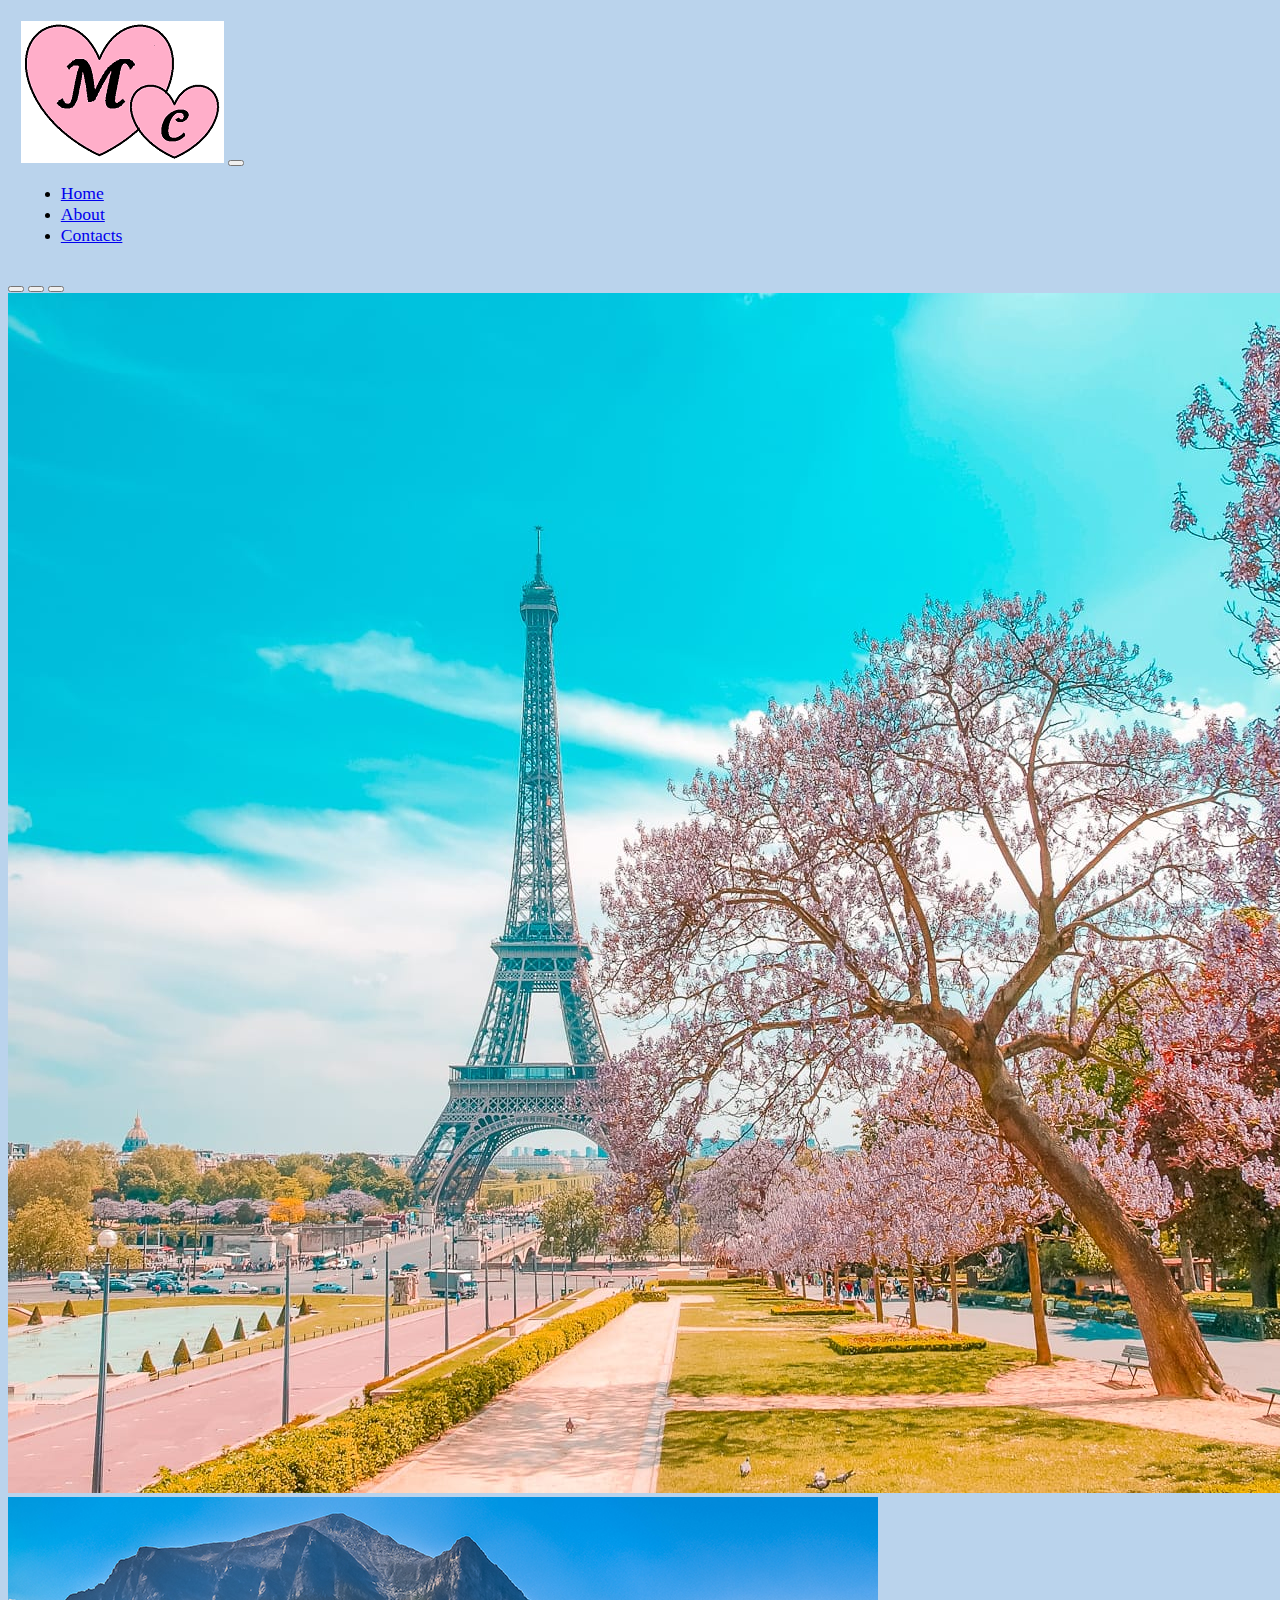
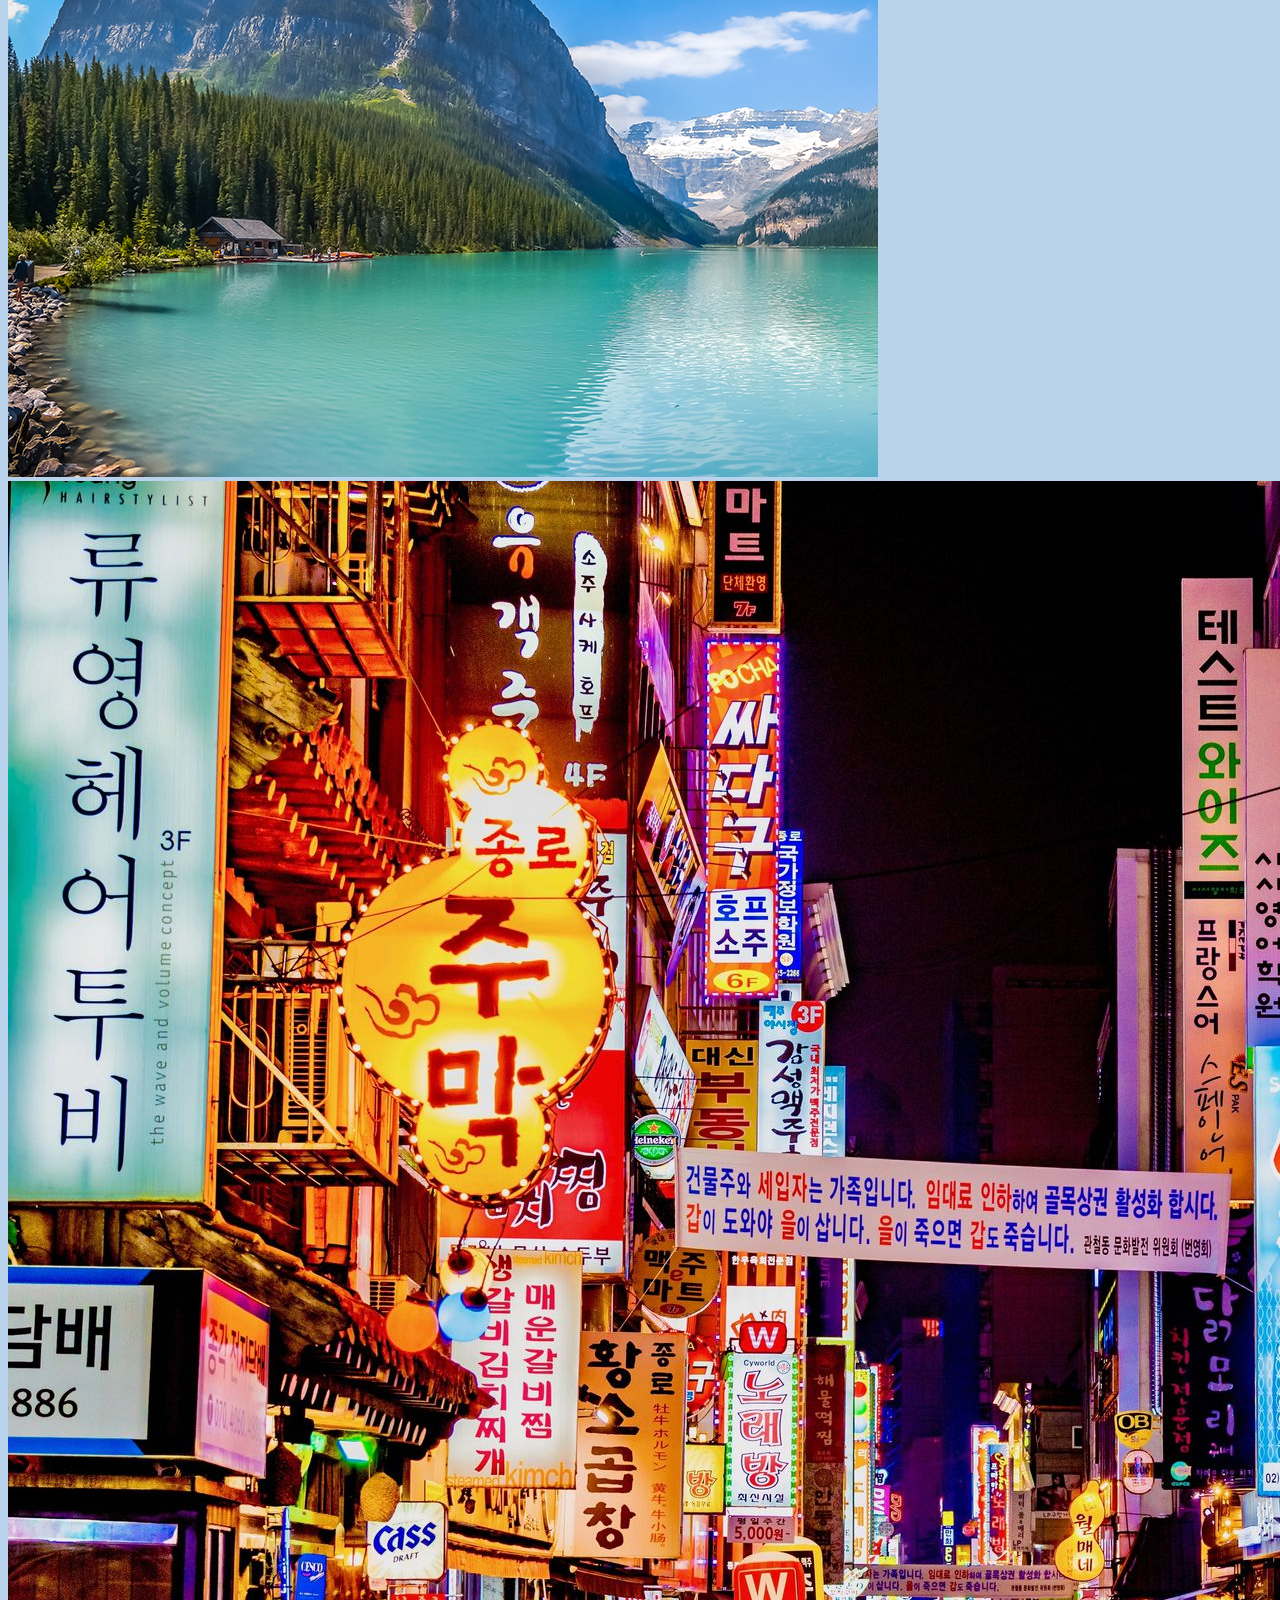
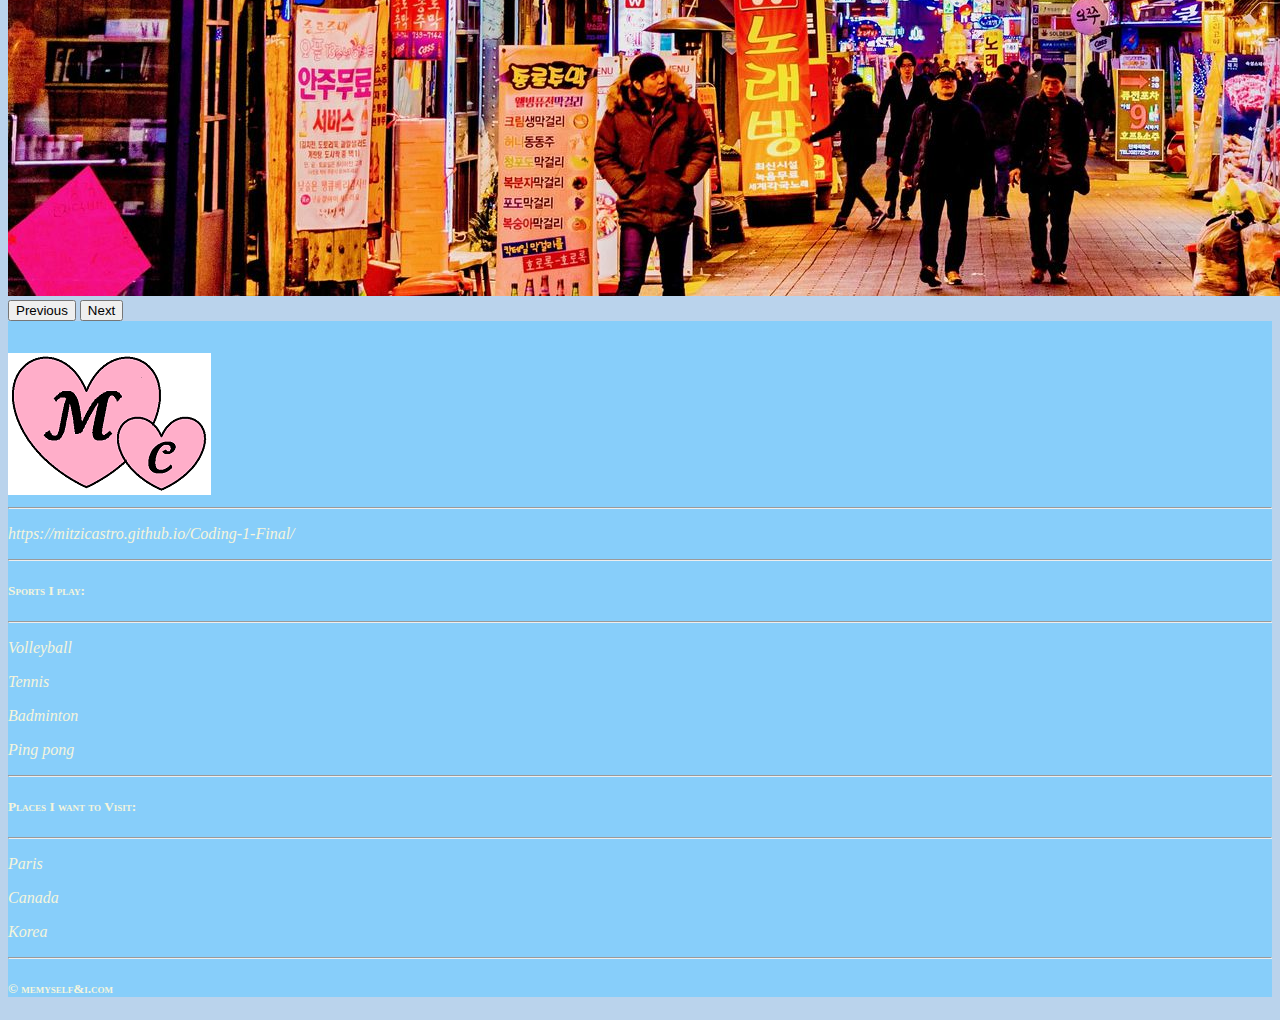
<file: index.html>
<!DOCTYPE html>
<html lang="en">

  <head>
    <title>Coding 1 Final</title>
    <meta charset="utf-8">
    <meta name="viewport" content="width=device-width, initial-scale=1">
    <link href="https://cdn.jsdelivr.net/npm/bootstrap@5.0.0-beta3/dist/css/bootstrap.min.css" rel="stylesheet" integrity="sha384-eOJMYsd53ii+scO/bJGFsiCZc+5NDVN2yr8+0RDqr0Ql0h+rP48ckxlpbzKgwra6" crossorigin="anonymous">
    <link rel="stylesheet" href="https://cdnjs.cloudflare.com/ajax/libs/font-awesome/4.7.0/css/font-awesome.min.css"> 
    <link rel="stylesheet" href="styles.css">
    <script src="https://cdn.jsdelivr.net/npm/bootstrap@5.0.0-beta3/dist/js/bootstrap.bundle.min.js" integrity="sha384-JEW9xMcG8R+pH31jmWH6WWP0WintQrMb4s7ZOdauHnUtxwoG2vI5DkLtS3qm9Ekf" crossorigin="anonymous"></script>
  
  </head>

<body bgcolor="lightblue">

  <!-- This is the Navigation Bar -->

  <nav class="navbar navbar-expand-lg navbar-light bg-light">
    <div class="container-fluid">
      <a class="navbar-brand" href="index.html"><img src="./img/mylogo.png"></a>
      <button class="navbar-toggler" type="button" data-bs-toggle="collapse" data-bs-target="#navbarSupportedContent" aria-controls="navbarSupportedContent" aria-expanded="false" aria-label="Toggle navigation">
        <span class="navbar-toggler-icon"></span>
      </button>
      <div class="collapse navbar-collapse" id="navbarSupportedContent">
        <ul class="navbar-nav me-auto mb-2 mb-lg-0">
          <li class="nav-item">
            <a class="nav-link" href="index.html">Home</a>
          </li>
          <li class="nav-item">
            <a class="nav-link" href="about.html">About</a>
          </li>
          <li class="nav-item">
            <a class="nav-link" href="contact.html">Contacts</a>
          </li>
        </ul>
      </div>
    </div>
  </nav> <!-- End of Nav -->

  <!-- Carousel Image Slider -->

  <div id="carouselExampleIndicators" class="carousel slide" data-bs-ride="carousel">
    <div class="carousel-indicators">
      <button type="button" data-bs-target="#carouselExampleIndicators" data-bs-slide-to="0" class="active" aria-current="true" aria-label="Slide 1"></button>
      <button type="button" data-bs-target="#carouselExampleIndicators" data-bs-slide-to="1" aria-label="Slide 2"></button>
      <button type="button" data-bs-target="#carouselExampleIndicators" data-bs-slide-to="2" aria-label="Slide 3"></button>
    </div>
    <div class="carousel-inner">
      <div class="carousel-item active">
        <img src="img/paris.jpg" class="d-block w-100" alt="...">
      </div>
      <div class="carousel-item">
        <img src="img/canada.jpg" class="d-block w-100" alt="...">
      </div>
      <div class="carousel-item">
        <img src="img/korea.jpg" class="d-block w-100" alt="...">
      </div>
    </div>
    <button class="carousel-control-prev" type="button" data-bs-target="#carouselExampleIndicators" data-bs-slide="prev">
      <span class="carousel-control-prev-icon" aria-hidden="true"></span>
      <span class="visually-hidden">Previous</span>
    </button>
    <button class="carousel-control-next" type="button" data-bs-target="#carouselExampleIndicators" data-bs-slide="next">
      <span class="carousel-control-next-icon" aria-hidden="true"></span>
      <span class="visually-hidden">Next</span>
    </button>
  </div>
  <!-- End of Image Slider -->

  <!--- Footer -->
<footer>
  <div class="container-fluid padding">
  <div class="row text-center">
    <div class="col-md-4">
      <img src="./img/mylogo.png">
      <hr class="light">
      <p> https://mitzicastro.github.io/Coding-1-Final/</p>
    </div>
    <div class="col-md-4">
      <hr class="light">
      <h5 class="h5">Sports I play:</h5>
      <hr class="light">
      <p>Volleyball</p>
      <p>Tennis</p>
      <p>Badminton</p>
      <p>Ping pong</p>
    </div>
    <div class="col-md-4">
      <hr class="light">
      <h5 class="h5">Places I want to Visit:</h5>
      <hr class="light">
      <p>Paris</p>
      <p>Canada</p>
      <p>Korea</p>
    </div>
    <div class="col-12">
      <hr class="light-100">
      <h5 class="h5">&copy; memyself&i.com</h5>
    </div>
  </div>
  </div>
  </footer>

</body>

</html>
</file>
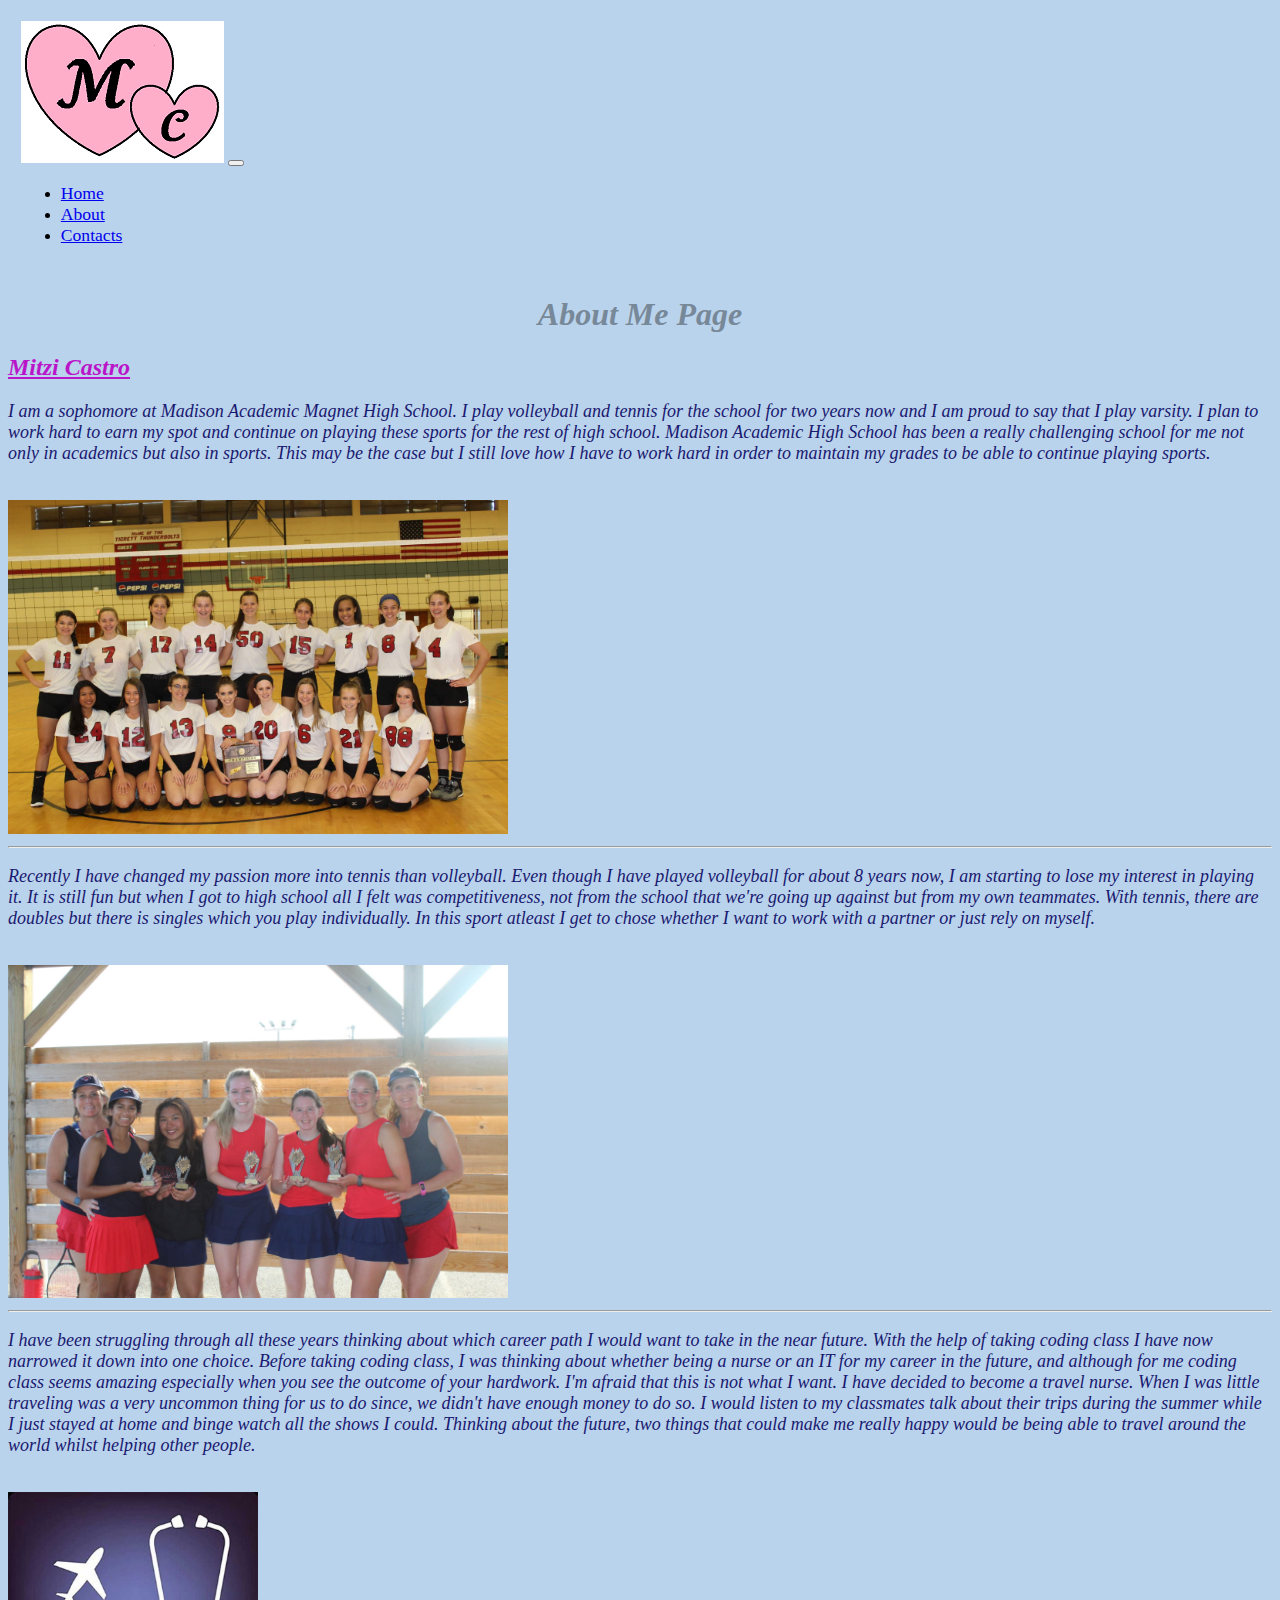
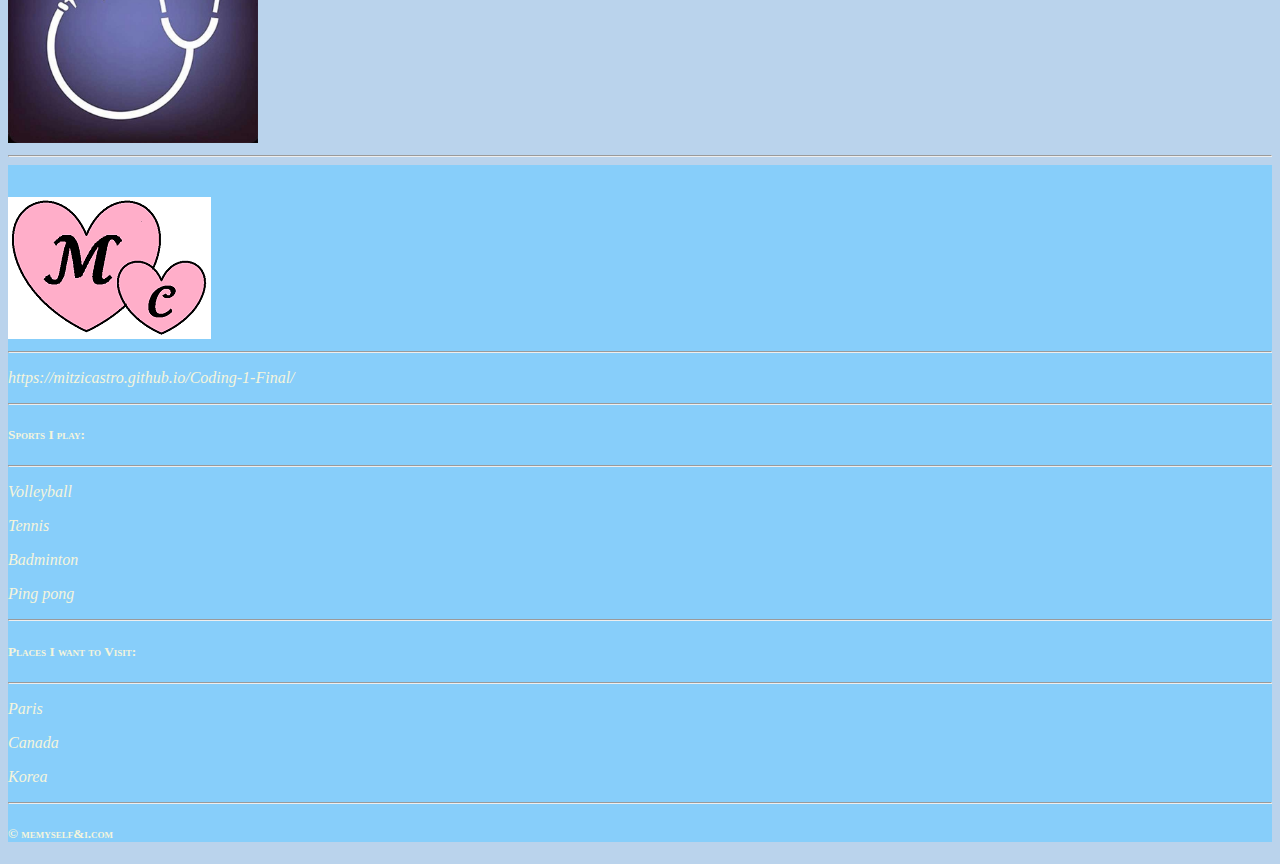
<file: about.html>
<!DOCTYPE html>
<html lang="en">

  <head>
    <title>Coding 1 Final</title>
    <meta charset="utf-8">
    <meta name="viewport" content="width=device-width, initial-scale=1">
    <link href="https://cdn.jsdelivr.net/npm/bootstrap@5.0.0-beta3/dist/css/bootstrap.min.css" rel="stylesheet" integrity="sha384-eOJMYsd53ii+scO/bJGFsiCZc+5NDVN2yr8+0RDqr0Ql0h+rP48ckxlpbzKgwra6" crossorigin="anonymous">
    <link rel="stylesheet" href="https://cdnjs.cloudflare.com/ajax/libs/font-awesome/4.7.0/css/font-awesome.min.css"> 
    <link rel="stylesheet" href="styles.css">
    <script src="https://cdn.jsdelivr.net/npm/bootstrap@5.0.0-beta3/dist/js/bootstrap.bundle.min.js" integrity="sha384-JEW9xMcG8R+pH31jmWH6WWP0WintQrMb4s7ZOdauHnUtxwoG2vI5DkLtS3qm9Ekf" crossorigin="anonymous"></script>
  
  </head>

<body>

  <!-- This is the Navigation Bar -->

  <nav class="navbar navbar-expand-lg navbar-light bg-light">
    <div class="container-fluid">
      <a class="navbar-brand" href="index.html"><img src="./img/mylogo.png"></a>
      <button class="navbar-toggler" type="button" data-bs-toggle="collapse" data-bs-target="#navbarSupportedContent" aria-controls="navbarSupportedContent" aria-expanded="false" aria-label="Toggle navigation">
        <span class="navbar-toggler-icon"></span>
      </button>
      <div class="collapse navbar-collapse" id="navbarSupportedContent">
        <ul class="navbar-nav me-auto mb-2 mb-lg-0">
          <li class="nav-item">
            <a class="nav-link" href="index.html">Home</a>
          </li>
          <li class="nav-item">
            <a class="nav-link" href="about.html">About</a>
          </li>
          <li class="nav-item">
            <a class="nav-link" href="contact.html">Contacts</a>
          </li>
        </ul>
      </div>
    </div>
  </nav> <!-- End of Nav -->
<h1 align="center">About Me Page</h1>

<div class="container-fluid padding">
	<div class="row padding">
		<div class="col-lg-6">
			<h2 class="h2"><u>Mitzi Castro</u></h2>
			<p class="text">I am a sophomore at Madison Academic Magnet High School. I play volleyball and tennis for the school for two years now and I am proud to say that I play varsity.
        I plan to work hard to earn my spot and continue on playing these sports for the rest of high school. Madison Academic High School has been a really challenging school 
        for me not only in academics but also in sports. This may be the case but I still love how I have to work hard in order to maintain my grades to be able to continue playing
        sports. 
			</p>
			
			<br>
		</div>
		<div class="col-lg-6">
			<img src="img/volleyball.JPG" class="img-fluid" width="500">
		</div>
	</div>
	<hr class="my-4">
	</div> 
  
  <div class="container-fluid padding">
	<div class="row padding">
		<div class="col-lg-6">
			<p class="text">Recently I have changed my passion more into tennis than volleyball. Even though I have played volleyball for about 8 years now, I am starting to lose my interest in playing
        it. It is still fun but when I got to high school all I felt was competitiveness, not from the school that we're going up against but from my own teammates. With tennis, there 
        are doubles but there is singles which you play individually. In this sport atleast I get to chose whether I want to work with a partner or just rely on myself. 
			</p>
			
			<br>
		</div>
		<div class="col-lg-6">
			<img src="img/tennis.jpg" class="img-fluid" width="500" >
		</div>
	</div>
	<hr class="my-4">
	</div> 

  <div class="container-fluid padding">
    <div class="row padding">
      <div class="col-lg-6">
        <p class="text">I have been struggling through all these years thinking about which career path I would want
          to take in the near future. With the help of taking coding class I have now narrowed it down into one choice. Before taking coding class, I was thinking
          about whether being a nurse or an IT for my career in the future, and although for me coding class seems amazing especially when you see the outcome of your hardwork. I'm afraid
          that this is not what I want. I have decided to become a travel nurse. When I was little traveling was a very uncommon thing for us to do since, we didn't have enough money to do so.
          I would listen to my classmates talk about their trips during the summer while I just stayed at home and binge watch all the shows I could. Thinking about the future,
          two things that could make me really happy would be being able to travel around the world whilst helping other people. 
        </p>
        
        <br>
      </div>
      <div class="col-lg-6">
        <img src="img/nurse.jpg" class="img-fluid" width="250" >
      </div>
    </div>
    <hr class="my-4">
    </div> 



<!--- Footer -->
<footer>
  <div class="container-fluid padding">
  <div class="row text-center">
    <div class="col-md-4">
      <img src="./img/mylogo.png">
      <hr class="light">
      <p> https://mitzicastro.github.io/Coding-1-Final/</p>
    </div>
    <div class="col-md-4">
      <hr class="light">
      <h5 class="h5">Sports I play:</h5>
      <hr class="light">
      <p>Volleyball</p>
      <p>Tennis</p>
      <p>Badminton</p>
      <p>Ping pong</p>
    </div>
    <div class="col-md-4">
      <hr class="light">
      <h5 class="h5">Places I want to Visit:</h5>
      <hr class="light">
      <p>Paris</p>
      <p>Canada</p>
      <p>Korea</p>
    </div>
    <div class="col-12">
      <hr class="light-100">
      <h5 class="h5">&copy; memyself&i.com</h5>
    </div>
  </div>
  </div>
  </footer>



</body>

</html>
</file>
<file: styles.css>
h1, h2 {
    font-family: 'Times New Roman';
    color: lightslategray;
    font-style: italic;
}
.navbar {
    padding: .8rem;
  }
  .navbar-nav li {
    padding-right: 20px;
  }
  .nav-link {
    font-size: 1.1em !important;
  }
 footer{
   background-color: lightskyblue;
   color: #000000;
  padding-top: 2rem;
 } 
 body{
   background-color: rgb(186, 211, 236);
 }
 .text{
   font-size: 18px;
   font-family: cursive;
   color: midnightblue;
 }
 .fa-facebook {
  color: #3b5998;
}
.fa-twitter {
  color: #00aced;
}
.fa-youtube {
  color: #bb0000;
}
.fa-facebook, .fa-twitter, .fa-youtube{
  font-size: 45px;
}
.fa-facebook :hover,
.fa-twitter :hover,
.fa-youtube :hover {
  color: #d5d5d5;
}
.h2 {
  color: rgb(186, 22, 201);
  font-family: cursive;
  position: relative;
}
table {
  font-family: arial, sans-serif;
  border-collapse: collapse;
  width: 100%;
}

td, th {
  border: 1px solid #dddddd;
  text-align: left;
  padding: 8px;
}

tr:nth-child(even) {
  background-color: #dddddd;
}
p{
  color: beige;
  font-weight: 500;
  font-style: oblique;
}
.h5{
  font-weight: 700;
  color: beige;
  font-variant: small-caps;
}
</file>
